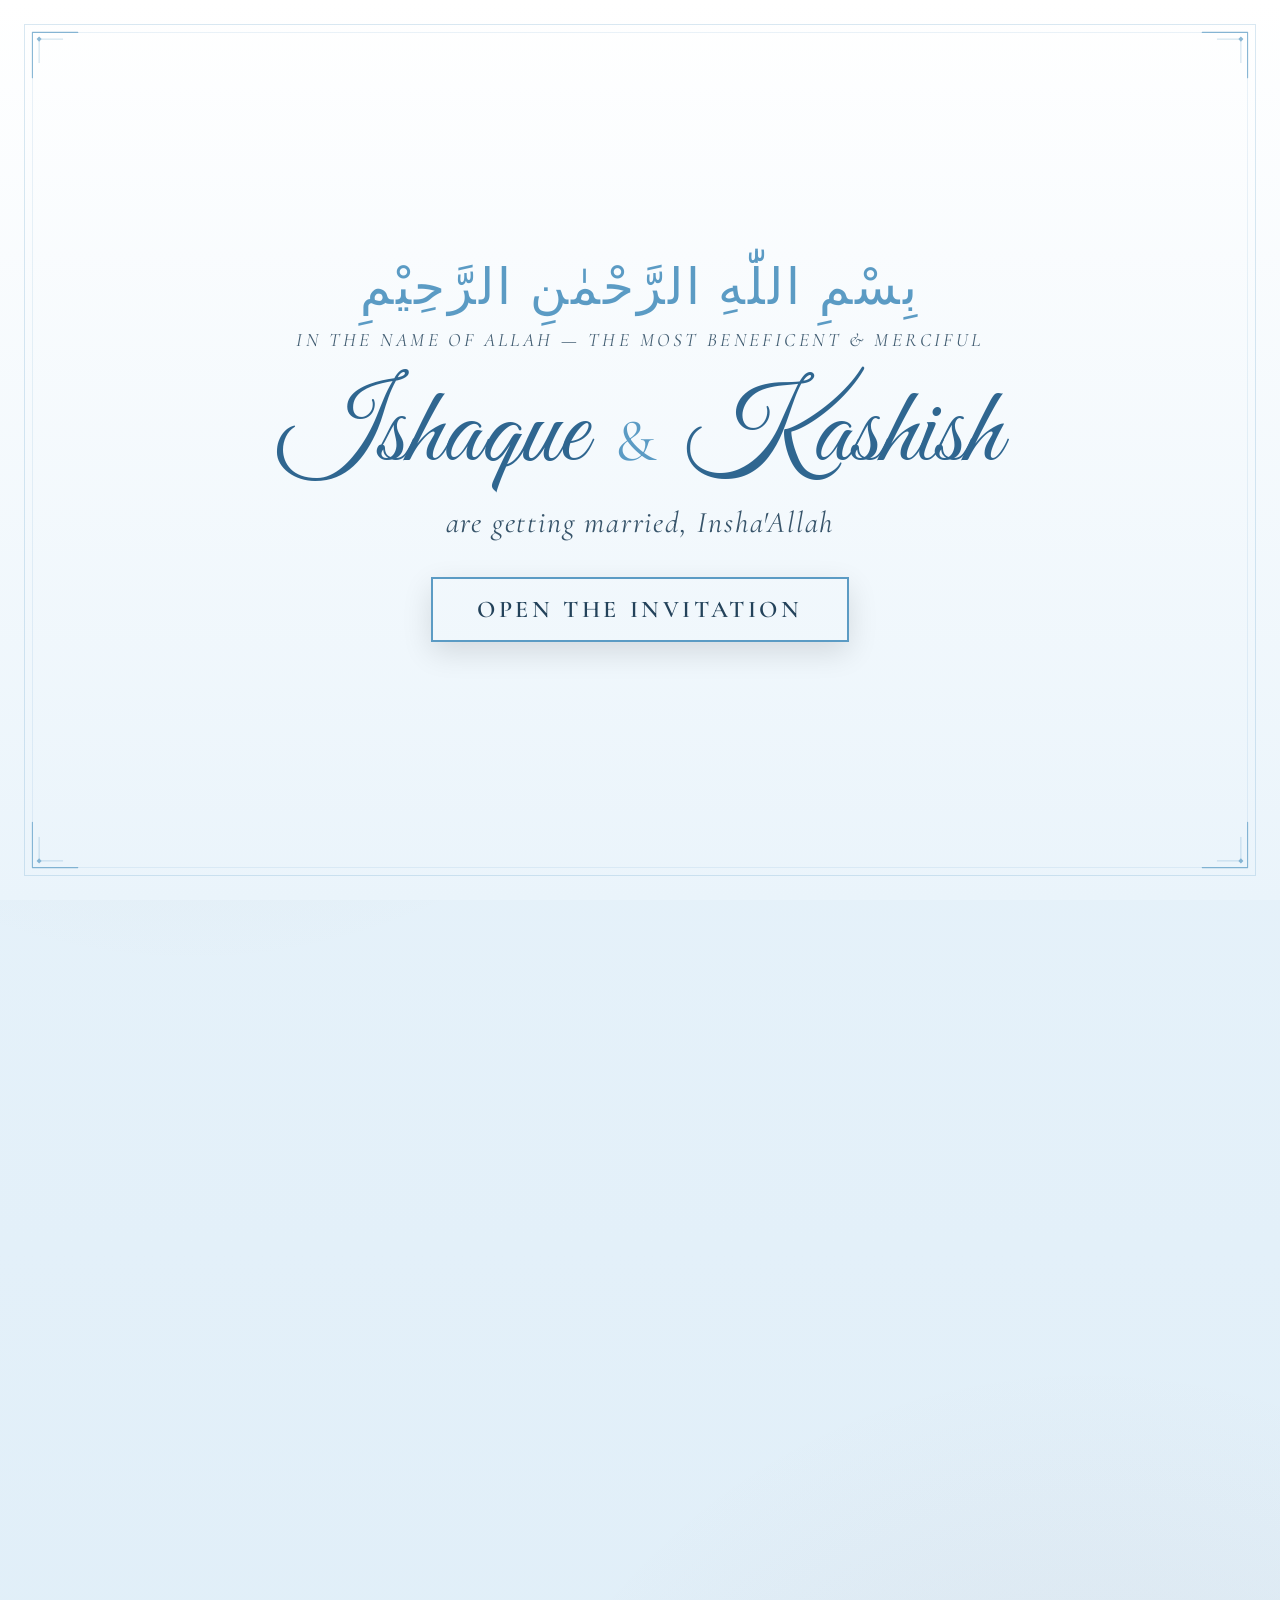
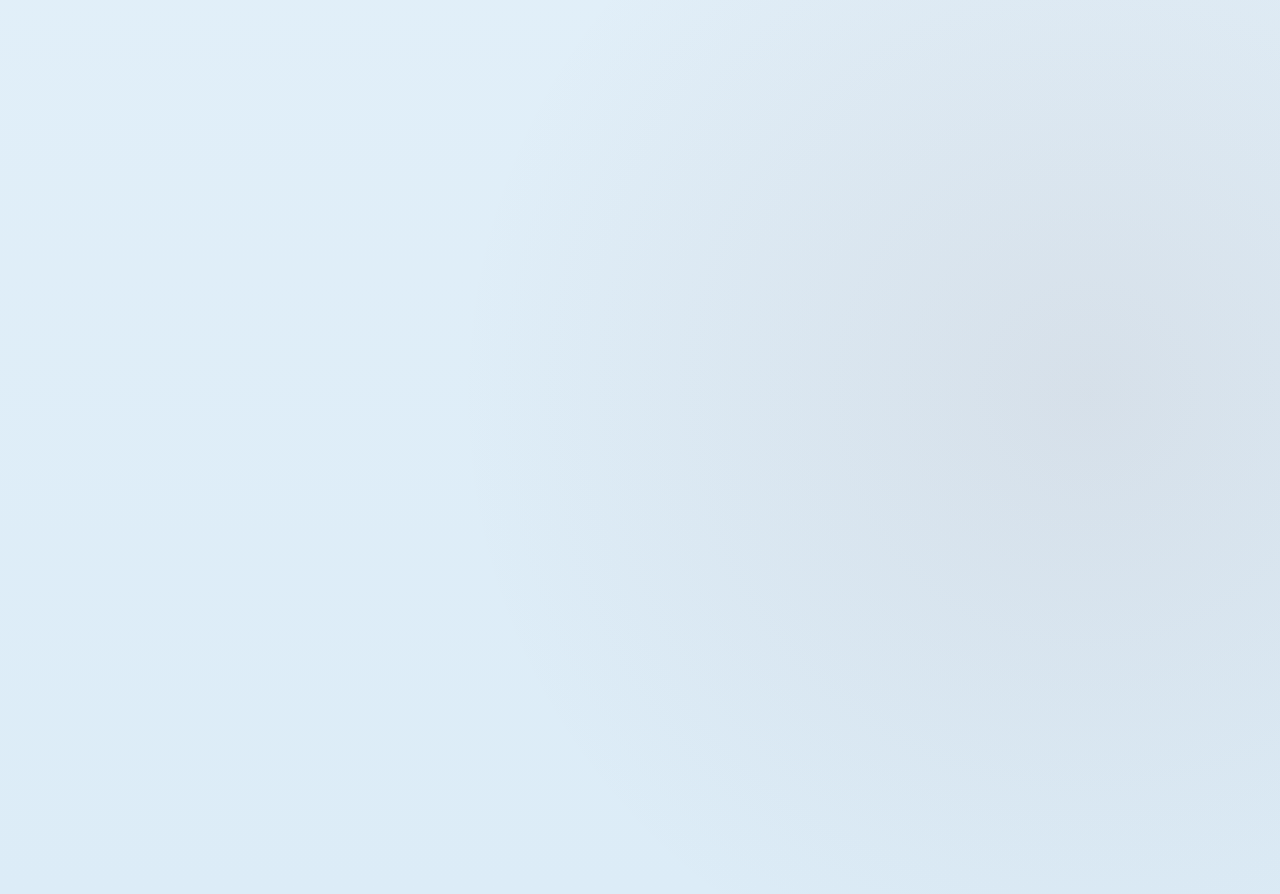
<file: wedding-invitation.html>
<!DOCTYPE html>
<html lang="en">
<head>
<meta charset="UTF-8" />
<meta name="viewport" content="width=device-width, initial-scale=1.0" />
<title>Momin Mohammed Ishaque Mohiuddin &amp; Shaikh Adiba Kashish — Wedding Invitation</title>
<meta name="description" content="Wedding invitation of Momin Mohammed Ishaque Mohiuddin and Shaikh Adiba Kashish." />
<style>
  @import url('https://fonts.googleapis.com/css2?family=Cormorant+Garamond:ital,wght@0,400;0,500;0,600;0,700;1,500&family=Great+Vibes&family=Playfair+Display:wght@400;500;600;700&display=swap');

  :root {
    --ink: #23425a;
    --muted: #6789a0;
    --gold: #5b9bc4;
    --accent: #2f6690;
    --paper: #ffffff;
    --cream: #eaf4fb;
    --line: rgba(91,155,196,.4);
    --line-soft: rgba(91,155,196,.2);
    --shadow: 0 26px 80px rgba(40,80,110,.16);
    --page-1: #eaf4fb;
    --page-2: #dcecf7;
    --gate-bg: #ffffff;
    --gate-bg-2: #eaf4fb;
    --gate-line: rgba(91,155,196,.5);
    --gate-ink: #23425a;
  }

  @media (prefers-color-scheme: dark) {
    :root:not([data-theme="light"]) {
      --ink: #e4eff7;
      --muted: #a9c4d8;
      --gold: #7fb8de;
      --accent: #9ecbe8;
      --paper: #0f1e2b;
      --cream: #16283a;
      --line: rgba(127,184,222,.32);
      --line-soft: rgba(127,184,222,.16);
      --shadow: 0 26px 90px rgba(0,0,0,.6);
      --page-1: #0a161f;
      --page-2: #101f2c;
      --gate-bg: #0f1e2b;
      --gate-bg-2: #16283a;
      --gate-line: rgba(127,184,222,.45);
      --gate-ink: #e4eff7;
    }
  }

  * { box-sizing: border-box; }
  html { scroll-behavior: smooth; }

  body {
    margin: 0;
    color: var(--ink);
    background:
      radial-gradient(circle at 15% 15%, rgba(164,123,75,.09), transparent 25%),
      radial-gradient(circle at 85% 80%, rgba(112,65,65,.08), transparent 28%),
      linear-gradient(var(--page-1), var(--page-2));
    font-family: "Cormorant Garamond", Georgia, serif;
    transition: background .4s ease, color .4s ease;
  }
  body.gate-open { overflow: hidden; }

  a { color: inherit; }
  button { font-family: inherit; }

  :focus-visible {
    outline: 2px solid var(--gold);
    outline-offset: 3px;
  }

  svg use, svg path, svg circle, svg rect { color: var(--gold); }

  /* Gate / opening animation */
  .gate {
    position: fixed;
    inset: 0;
    z-index: 100;
    display: flex;
  }
  .gate-panel {
    position: relative;
    flex: 1;
    height: 100%;
    background: linear-gradient(180deg, var(--gate-bg) 0%, var(--gate-bg-2) 100%);
    opacity: 1;
    transition: transform 1.05s cubic-bezier(.65,0,.35,1);
    will-change: transform;
    overflow: hidden;
  }
  .gate-panel::before {
    content: "";
    position: absolute;
    top: 24px;
    bottom: 24px;
    opacity: .45;
    pointer-events: none;
  }
  .gate-panel::after {
    content: "";
    position: absolute;
    top: 32px;
    bottom: 32px;
    opacity: .25;
    pointer-events: none;
  }
  .gate-left::before {
    left: 24px;
    right: 0;
    border-top: 1px solid var(--gate-line);
    border-bottom: 1px solid var(--gate-line);
    border-left: 1px solid var(--gate-line);
  }
  .gate-left::after {
    left: 32px;
    right: 0;
    border-top: 1px solid var(--gate-line);
    border-bottom: 1px solid var(--gate-line);
    border-left: 1px solid var(--gate-line);
  }
  .gate-right::before {
    right: 24px;
    left: 0;
    border-top: 1px solid var(--gate-line);
    border-bottom: 1px solid var(--gate-line);
    border-right: 1px solid var(--gate-line);
  }
  .gate-right::after {
    right: 32px;
    left: 0;
    border-top: 1px solid var(--gate-line);
    border-bottom: 1px solid var(--gate-line);
    border-right: 1px solid var(--gate-line);
  }
  .gate-left { border-right: none; }
  .gate-right { border-left: none; }
  .gate.opening .gate-left { transform: translateX(-102%); }
  .gate.opening .gate-right { transform: translateX(102%); }

  .gate-center {
    position: absolute;
    inset: 0;
    z-index: 2;
    display: flex;
    flex-direction: column;
    align-items: center;
    justify-content: center;
    text-align: center;
    padding: 24px;
    color: var(--gate-ink);
    transition: opacity .5s ease;
  }
  .gate.opening .gate-center { opacity: 0; pointer-events: none; }

  .gate-eyebrow {
    font-size: clamp(24px, 4.5vw, 50px);
    letter-spacing: .06em;
    color: var(--gold);
    margin: 0 0 12px;
    direction: rtl;
    font-family: Georgia, serif;
  }

  .gate-bismillah {
    margin: 0 0 28px;
    font-size: clamp(14px, 1.8vw, 19px);
    letter-spacing: .18em;
    font-style: italic;
    color: var(--gate-ink);
    opacity: .85;
    text-transform: uppercase;
  }

  .gate-names {
    font-family: "Great Vibes", cursive;
    font-weight: 400;
    font-size: clamp(54px, 10vw, 108px);
    margin: 0;
    line-height: 1.05;
    color: var(--accent);
  }
  .gate-names span { color: var(--gold); font-family: "Cormorant Garamond", serif; font-size: .55em; padding: 0 10px; }

  .gate-tagline {
    margin: 12px 0 36px;
    font-style: italic;
    letter-spacing: .06em;
    color: var(--gate-ink);
    opacity: .9;
    font-size: clamp(19px, 2.8vw, 30px);
  }

  .gate-btn {
    background: transparent;
    border: 2px solid var(--gold);
    color: var(--gate-ink);
    padding: 16px 44px;
    font-family: "Cormorant Garamond", serif;
    font-size: clamp(18px, 2.2vw, 24px);
    letter-spacing: .15em;
    text-transform: uppercase;
    font-weight: 600;
    cursor: pointer;
    box-shadow: 0 10px 30px rgba(0,0,0,0.12);
    transition: background .25s ease, color .25s ease, transform .15s ease, box-shadow .25s ease;
  }
  .gate-btn:hover { background: var(--gold); color: #ffffff; transform: translateY(-2px); box-shadow: 0 14px 40px rgba(0,0,0,0.22); }
  .gate-btn:active { transform: translateY(1px); }

  .gate-corner {
    position: absolute;
    width: clamp(52px, 7vw, 84px);
    height: clamp(52px, 7vw, 84px);
    color: var(--gold);
    opacity: .7;
    z-index: 1;
  }
  .gate-corner-tl { top: 24px; left: 24px; }
  .gate-corner-tr { top: 24px; right: 24px; transform: scaleX(-1); }
  .gate-corner-bl { bottom: 24px; left: 24px; transform: scaleY(-1); }
  .gate-corner-br { bottom: 24px; right: 24px; transform: scale(-1,-1); }
  .gate.opening .gate-corner { opacity: 0; transition: opacity .4s ease; }

  /* Main content reveal */
  .wrap {
    min-height: 100vh;
    padding: 28px 16px;
    display: grid;
    place-items: center;
    opacity: 0;
    transform: scale(.97);
    transition: opacity 1s ease .15s, transform 1s ease .15s;
  }
  .wrap.revealed { opacity: 1; transform: scale(1); }

  .invitation {
    width: min(960px, 100%);
    position: relative;
    overflow: hidden;
    background: var(--paper);
    box-shadow: var(--shadow);
    border: 1px solid var(--line);
  }
  .invitation::before,
  .invitation::after {
    content: "";
    position: absolute;
    inset: 15px;
    pointer-events: none;
    border: 1px solid var(--line);
  }
  .invitation::after { inset: 21px; border-color: var(--line-soft); }

  .corner { position: absolute; width: 48px; height: 48px; color: var(--gold); opacity: .55; z-index: 1; }
  .corner-tl { top: 30px; left: 30px; }
  .corner-tr { top: 30px; right: 30px; transform: scaleX(-1); }
  .corner-bl { bottom: 30px; left: 30px; transform: scaleY(-1); }
  .corner-br { bottom: 30px; right: 30px; transform: scale(-1,-1); }

  .hero {
    min-height: 740px;
    padding: 84px 70px 56px;
    text-align: center;
    display: flex;
    flex-direction: column;
    justify-content: center;
    position: relative;
    z-index: 2;
  }
  .arabic { font-size: clamp(25px, 4vw, 38px); margin-bottom: 2px; font-family: Georgia, serif; direction: rtl; }
  .bismillah { font-size: 14px; letter-spacing: .12em; color: var(--muted); font-style: italic; }

  .divider { margin: 22px auto; width: 150px; display: flex; align-items: center; gap: 10px; color: var(--gold); }
  .divider-line { height: 1px; flex: 1; background: var(--line); }
  .diamond { width: 9px; height: 9px; border: 1px solid var(--gold); transform: rotate(45deg); flex-shrink: 0; }

  .request { max-width: 640px; margin: 0 auto 30px; font-size: 19px; line-height: 1.45; font-style: italic; color: var(--muted); white-space: pre-line; }

  .couple-name {
    margin: 0;
    font-family: "Great Vibes", cursive;
    font-weight: 400;
    font-size: clamp(42px, 7vw, 76px);
    line-height: 1.05;
    color: var(--accent);
  }
  .degree { font-family: "Cormorant Garamond", Georgia, serif; font-size: .33em; vertical-align: middle; font-style: normal; letter-spacing: .02em; }
  .sonof { margin: 10px 0 18px; font-size: 17px; font-style: italic; }

  .with { display: inline-flex; align-items: center; gap: 13px; margin: 4px 0 16px; font-size: 17px; letter-spacing: .16em; font-weight: 600; }
  .with::before, .with::after { content: "✦"; color: var(--gold); font-size: 12px; }

  .bride { margin-top: 3px; margin-bottom: 7px; font-size: clamp(38px, 6vw, 64px); }
  .parents { margin: 0; font-size: 17px; font-style: italic; color: var(--muted); }

  .monogram-section {
    position: relative;
    z-index: 2;
    text-align: center;
    padding: 6px 40px 44px;
    background: linear-gradient(180deg, transparent, var(--cream) 55%, transparent);
  }
  .monogram-flowers {
    display: flex;
    align-items: center;
    justify-content: center;
    gap: 14px;
    color: var(--gold);
    opacity: .55;
    font-size: 20px;
    margin-bottom: 6px;
  }
  .monogram-flowers span:nth-child(2) { font-size: 26px; opacity: .8; }
  .monogram {
    font-family: "Great Vibes", cursive;
    font-size: clamp(50px, 9vw, 88px);
    color: var(--accent);
    line-height: 1;
  }
  .monogram span { color: var(--gold); font-family: "Cormorant Garamond", serif; font-style: italic; font-size: .5em; padding: 0 10px; }
  .monogram-tagline { max-width: 480px; margin: 12px auto 0; font-style: italic; color: var(--muted); font-size: 17px; line-height: 1.55; }

  .events { padding: 20px 60px 74px; position: relative; z-index: 2; }
  .events-title { text-align: center; font-family: "Playfair Display", Georgia, serif; font-size: 26px; font-weight: 500; letter-spacing: .08em; text-transform: uppercase; margin: 0 0 46px; }

  .timeline { position: relative; max-width: 800px; margin: 0 auto; }
  .timeline::before {
    content: "";
    position: absolute;
    left: 50%;
    top: 6px;
    bottom: 6px;
    width: 2px;
    background: linear-gradient(var(--line-soft), var(--gold), var(--line-soft));
    transform: translateX(-50%);
  }

  .timeline-item { position: relative; width: 50%; padding: 0 46px 54px; }
  .timeline-item:nth-child(odd) { left: 0; text-align: right; }
  .timeline-item:nth-child(even) { left: 50%; text-align: left; }
  .timeline-node {
    position: absolute;
    top: 6px;
    width: 15px; height: 15px;
    background: var(--paper);
    border: 2px solid var(--gold);
    transform: rotate(45deg);
  }
  .timeline-item:nth-child(odd) .timeline-node { right: -8px; }
  .timeline-item:nth-child(even) .timeline-node { left: -8px; }

  .event { display: inline-block; text-align: center; padding: 30px 24px; border: 1px solid var(--line); background: var(--cream); max-width: 340px; width: 100%; }
  .event h3 { margin: 0 0 2px; font-family: "Playfair Display", Georgia, serif; font-size: 26px; letter-spacing: .05em; }
  .event h3 small { font-size: 14px; font-weight: 400; color: var(--muted); }
  .day { text-transform: uppercase; font-size: 15px; letter-spacing: .15em; color: var(--muted); margin-bottom: 12px; }
  .date { display: flex; align-items: center; justify-content: center; gap: 11px; margin: 6px 0 14px; }
  .date-number { font-family: "Playfair Display", Georgia, serif; font-size: 50px; line-height: 1; color: var(--accent); }
  .date-month { text-align: left; line-height: 1.1; font-size: 15px; letter-spacing: .08em; text-transform: uppercase; }
  .date-month strong { display: block; font-size: 18px; }
  .hijri { font-size: 15px; font-style: italic; color: var(--muted); margin-bottom: 12px; }
  .venue { font-size: 17px; line-height: 1.45; margin: 0 auto 16px; }
  .venue strong { display: block; font-weight: 600; }

  .map-btn {
    display: inline-block;
    padding: 9px 18px;
    border: 1px solid var(--gold);
    color: var(--ink);
    text-decoration: none;
    font-size: 14px;
    letter-spacing: .08em;
    text-transform: uppercase;
    transition: .2s ease;
  }
  .map-btn:hover { background: var(--gold); color: var(--paper); }

  .footer { text-align: center; padding: 0 30px 60px; position: relative; z-index: 2; }
  .compliments { font-family: "Great Vibes", cursive; color: var(--accent); font-size: 32px; margin: 0 0 5px; }
  .friends { font-size: 18px; font-style: italic; color: var(--muted); margin: 0; }

  .countdown { margin: 30px auto 0; max-width: 600px; padding: 18px; border-top: 1px solid var(--line); border-bottom: 1px solid var(--line); }
  .countdown-label { font-size: 14px; letter-spacing: .12em; text-transform: uppercase; color: var(--muted); margin-bottom: 12px; }
  .timer { display: flex; justify-content: center; gap: clamp(12px, 4vw, 34px); }
  .timer div { min-width: 58px; }
  .timer b { display: block; font-family: "Playfair Display", Georgia, serif; font-size: 27px; font-weight: 500; }
  .timer span { font-size: 12px; letter-spacing: .08em; text-transform: uppercase; color: var(--muted); }

  .share-row { margin-top: 34px; display: flex; align-items: center; justify-content: center; gap: 14px; flex-wrap: wrap; }
  .replay-btn {
    display: inline-flex;
    align-items: center;
    gap: 10px;
    padding: 12px 24px;
    border: 1px solid var(--gold);
    color: var(--ink);
    background: transparent;
    cursor: pointer;
    text-decoration: none;
    font-size: 15px;
    letter-spacing: .06em;
    transition: .2s ease;
    font-family: inherit;
  }
  .replay-btn:hover { background: var(--gold); color: var(--paper); }
  .replay-btn svg { width: 18px; height: 18px; flex-shrink: 0; }

  .top-link { display: inline-block; margin-top: 26px; color: var(--muted); text-decoration: none; font-size: 14px; }

  @media (max-width: 700px) {
    .wrap { padding: 0; }
    .invitation { min-height: 100vh; border: 0; }
    .invitation::before { inset: 10px; }
    .invitation::after { inset: 15px; }
    .hero { min-height: 700px; padding: 64px 26px 40px; }
    .events { padding: 10px 20px 60px; }
    .request { font-size: 17px; }
    .corner { width: 54px; height: 54px; }
    .corner-tl, .corner-tr { top: 16px; }
    .corner-bl, .corner-br { bottom: 16px; }
    .corner-tl, .corner-bl { left: 16px; }
    .corner-tr, .corner-br { right: 16px; }

    .timeline::before { left: 20px; }
    .timeline-item,
    .timeline-item:nth-child(odd),
    .timeline-item:nth-child(even) {
      width: 100%;
      left: 0;
      text-align: left;
      padding: 0 20px 44px 52px;
    }
    .timeline-item:nth-child(odd) .timeline-node,
    .timeline-item:nth-child(even) .timeline-node { left: 12px; right: auto; }
    .event { max-width: 100%; }
  }
</style>
</head>
<body class="gate-open" id="top">

  <!-- Shared ornament symbols -->
  <svg width="0" height="0" style="position:absolute" aria-hidden="true">
    <!-- Simple, Clean & Aesthetic Corner Accent -->
    <symbol id="ornVine" viewBox="0 0 100 100">
      <g fill="none" stroke="currentColor" stroke-linecap="round" stroke-linejoin="round">
        <!-- Outer primary corner bracket -->
        <path d="M 64 10 L 10 10 L 10 64" stroke-width="1.3" />
        <!-- Inner delicate pinstripe -->
        <path d="M 46 18 L 18 18 L 18 46" stroke-width="0.8" opacity="0.65" />
      </g>
      <!-- Subtle diamond point -->
      <polygon points="18,15 21,18 18,21 15,18" fill="currentColor" />
    </symbol>
    <symbol id="ornStar" viewBox="0 0 120 120">
      <g fill="none" stroke="currentColor" stroke-width="2.2">
        <rect x="30" y="30" width="60" height="60"/>
        <rect x="30" y="30" width="60" height="60" transform="rotate(45 60 60)"/>
      </g>
      <circle cx="60" cy="60" r="5" fill="currentColor"/>
    </symbol>
  </svg>

  <!-- Opening gate -->
  <div class="gate" id="gate">
    <div class="gate-panel gate-left">
      <svg class="gate-corner gate-corner-tl" viewBox="0 0 100 100" aria-hidden="true"><use href="#ornVine"/></svg>
      <svg class="gate-corner gate-corner-bl" viewBox="0 0 100 100" aria-hidden="true"><use href="#ornVine"/></svg>
    </div>
    <div class="gate-panel gate-right">
      <svg class="gate-corner gate-corner-tr" viewBox="0 0 100 100" aria-hidden="true"><use href="#ornVine"/></svg>
      <svg class="gate-corner gate-corner-br" viewBox="0 0 100 100" aria-hidden="true"><use href="#ornVine"/></svg>
    </div>
    <div class="gate-center">
      <p class="gate-eyebrow">بِسْمِ اللّٰهِ الرَّحْمٰنِ الرَّحِيْمِ</p>
      <p class="gate-bismillah">In the name of Allah — The Most Beneficent &amp; Merciful</p>
      <h1 class="gate-names">Ishaque <span>&amp;</span> Kashish</h1>
      <p class="gate-tagline">are getting married, Insha&#039;Allah</p>
      <button id="openGate" class="gate-btn" aria-label="Open the wedding invitation">Open the Invitation</button>
    </div>
  </div>

  <main class="wrap" id="wrap">
    <article class="invitation">
      <svg class="corner corner-tl" viewBox="0 0 100 100" aria-hidden="true"><use href="#ornVine"/></svg>
      <svg class="corner corner-tr" viewBox="0 0 100 100" aria-hidden="true"><use href="#ornVine"/></svg>
      <svg class="corner corner-bl" viewBox="0 0 100 100" aria-hidden="true"><use href="#ornVine"/></svg>
      <svg class="corner corner-br" viewBox="0 0 100 100" aria-hidden="true"><use href="#ornVine"/></svg>

      <section class="hero">
        <div class="arabic">بِسْمِ اللّٰهِ الرَّحْمٰنِ الرَّحِيْمِ</div>
        <div class="bismillah">In the name of Allah — The most beneficent &amp; merciful</div>

        <div class="divider"><span class="divider-line"></span><span class="diamond"></span><span class="divider-line"></span></div>

        <p class="request">Mrs. &amp; Mr. Alhaj Gulam Jeelani
Request your gracious presence on the auspicious occasion of
Wedding Ceremony of their Son</p>

        <h1 class="couple-name">
          Momin Mohammed Ishaque Mohiuddin <span class="degree">(B.Tech.)</span>
        </h1>
        <p class="sonof">S/o. Alhaj Gulam Jeelani S/o. Mohammed Osman Sahab (B.Tech.)</p>

        <div class="with">WITH</div>

        <h2 class="couple-name bride">
          Shaikh Adiba Kashish <span class="degree">(B.Tech.)</span>
        </h2>
        <p class="parents">D/o. Shaikh Taher Sahab (Retd. M.S.E.B. Operator)</p>

        <div class="divider"><span class="divider-line"></span><span class="diamond"></span><span class="divider-line"></span></div>
        <div class="bismillah">Insha&#039;Allah</div>
      </section>

      <section class="monogram-section">
        <div class="monogram-flowers"><span>❧</span><span>✿</span><span>❧</span></div>
        <div class="monogram">I <span>&amp;</span> K</div>
        <p class="monogram-tagline">Two families, joined by faith and love — we would be honoured to have you celebrate this new beginning with us.</p>
      </section>

      <section class="events">
        <h2 class="events-title">Wedding Celebrations</h2>
        <div class="timeline">
          
          <article class="timeline-item">
            <span class="timeline-node" aria-hidden="true"></span>
            <div class="event">
              <h3>Nikah </h3>
              <div class="day">Sunday</div>
              <div class="date">
                <div class="date-number">18</div>
                <div class="date-month"><strong>October</strong>2026</div>
              </div>
              <div class="hijri">6th Jamadiul Awwal 1448 H.</div>
              <p class="venue">
                after Namaz-e-Asar<br>
                <strong>Jama Masjid</strong>
                Buddi Lane, Aurangabad.
              </p>
              <a class="map-btn" href="https://www.google.com/maps/search/?api=1&amp;query=Jama+Masjid+Buddi+Lane+Aurangabad" target="_blank" rel="noopener">View Location</a>
            </div>
          </article>

          <article class="timeline-item">
            <span class="timeline-node" aria-hidden="true"></span>
            <div class="event">
              <h3>Walima <small>(Dinner)</small></h3>
              <div class="day">Monday</div>
              <div class="date">
                <div class="date-number">19</div>
                <div class="date-month"><strong>October</strong>2026</div>
              </div>
              <div class="hijri">after Namaz-e-Maghrib (7:00 pm)</div>
              <p class="venue">
                7:00 PM onwards<br>
                <strong>Sara Lawns</strong>
                opp. K.K. Petrol Pump, Kat Kat Gate Road, Aurangabad.
              </p>
              <a class="map-btn" href="https://www.google.com/maps/search/?api=1&amp;query=SARA+LAWNS+Kat+Kat+Gate+Road+Aurangabad" target="_blank" rel="noopener">View Location</a>
            </div>
          </article>
        </div>
      </section>

      <footer class="footer">
        <p class="compliments">With Best Compliments from</p>
        <p class="friends">All Relatives &amp; Friends</p>

        <div class="countdown">
          <div class="countdown-label">Counting down to Nikah</div>
          <div class="timer">
            <div><b id="days">--</b><span>Days</span></div>
            <div><b id="hours">--</b><span>Hours</span></div>
            <div><b id="minutes">--</b><span>Minutes</span></div>
            <div><b id="seconds">--</b><span>Seconds</span></div>
          </div>
        </div>

        <div class="share-row">
          <button class="replay-btn" id="replayGate" type="button" aria-label="Replay Entrance Gate">
            <svg viewBox="0 0 24 24" fill="none" stroke="currentColor" stroke-width="1.8" stroke-linecap="round" stroke-linejoin="round" aria-hidden="true">
              <path d="M13 4h3a2 2 0 0 1 2 2v14"/>
              <path d="M2 20h3"/>
              <path d="M13 20h9"/>
              <path d="M10 12v.01"/>
              <path d="M13 4.562v16.157a1 1 0 0 1-1.242.97L5 20V5.672a1 1 0 0 1 .758-.97l6-1.705A1 1 0 0 1 13 4.562z"/>
            </svg>
            Replay Gate Entrance
          </button>
        </div>

        <a class="top-link" href="#top">↑ Back to top</a>
      </footer>

    </article>
  </main>

  <script>
    const weddingDate = new Date("2026-10-18T16:30:00+05:30").getTime();

    function updateCountdown() {
      const now = Date.now();
      const distance = weddingDate - now;
      const days = document.getElementById("days");
      const hours = document.getElementById("hours");
      const minutes = document.getElementById("minutes");
      const seconds = document.getElementById("seconds");

      if (!days || !hours || !minutes || !seconds) return;

      if (distance <= 0) {
        days.textContent = "0"; hours.textContent = "00"; minutes.textContent = "00"; seconds.textContent = "00";
        return;
      }
      days.textContent = Math.floor(distance / (1000 * 60 * 60 * 24));
      hours.textContent = String(Math.floor((distance / (1000 * 60 * 60)) % 24)).padStart(2, "0");
      minutes.textContent = String(Math.floor((distance / (1000 * 60)) % 60)).padStart(2, "0");
      seconds.textContent = String(Math.floor((distance / 1000) % 60)).padStart(2, "0");
    }
    updateCountdown();
    setInterval(updateCountdown, 1000);

    function playGateChime() {
      try {
        const AudioCtx = window.AudioContext || window.webkitAudioContext;
        if (!AudioCtx) return;
        const ctx = new AudioCtx();
        if (ctx.state === 'suspended') ctx.resume();
        const notes = [523.25, 659.25, 783.99, 1046.5];
        notes.forEach((freq, idx) => {
          const osc = ctx.createOscillator();
          const gain = ctx.createGain();
          osc.type = 'sine';
          osc.frequency.setValueAtTime(freq, ctx.currentTime);
          const startTime = ctx.currentTime + idx * 0.08;
          const duration = 1.5;
          gain.gain.setValueAtTime(0, startTime);
          gain.gain.linearRampToValueAtTime(0.045, startTime + 0.04);
          gain.gain.exponentialRampToValueAtTime(0.0001, startTime + duration);
          osc.connect(gain);
          gain.connect(ctx.destination);
          osc.start(startTime);
          osc.stop(startTime + duration);
        });
      } catch (e) {}
    }

    const gate = document.getElementById("gate");
    const wrap = document.getElementById("wrap");
    const openBtn = document.getElementById("openGate");
    const replayBtn = document.getElementById("replayGate");

    function openInvitation() {
      playGateChime();
      gate.classList.add("opening");
      wrap.classList.add("revealed");
      document.body.classList.remove("gate-open");
      window.setTimeout(() => {
        gate.style.display = "none";
      }, 1050);
    }

    function replayInvitation() {
      window.scrollTo({ top: 0, behavior: 'instant' });
      gate.style.display = "";
      gate.classList.remove("opening");
      wrap.classList.remove("revealed");
      document.body.classList.add("gate-open");
    }

    if (openBtn) openBtn.addEventListener("click", openInvitation);
    if (replayBtn) replayBtn.addEventListener("click", replayInvitation);
  </script>
</body>
</html>
</file>
